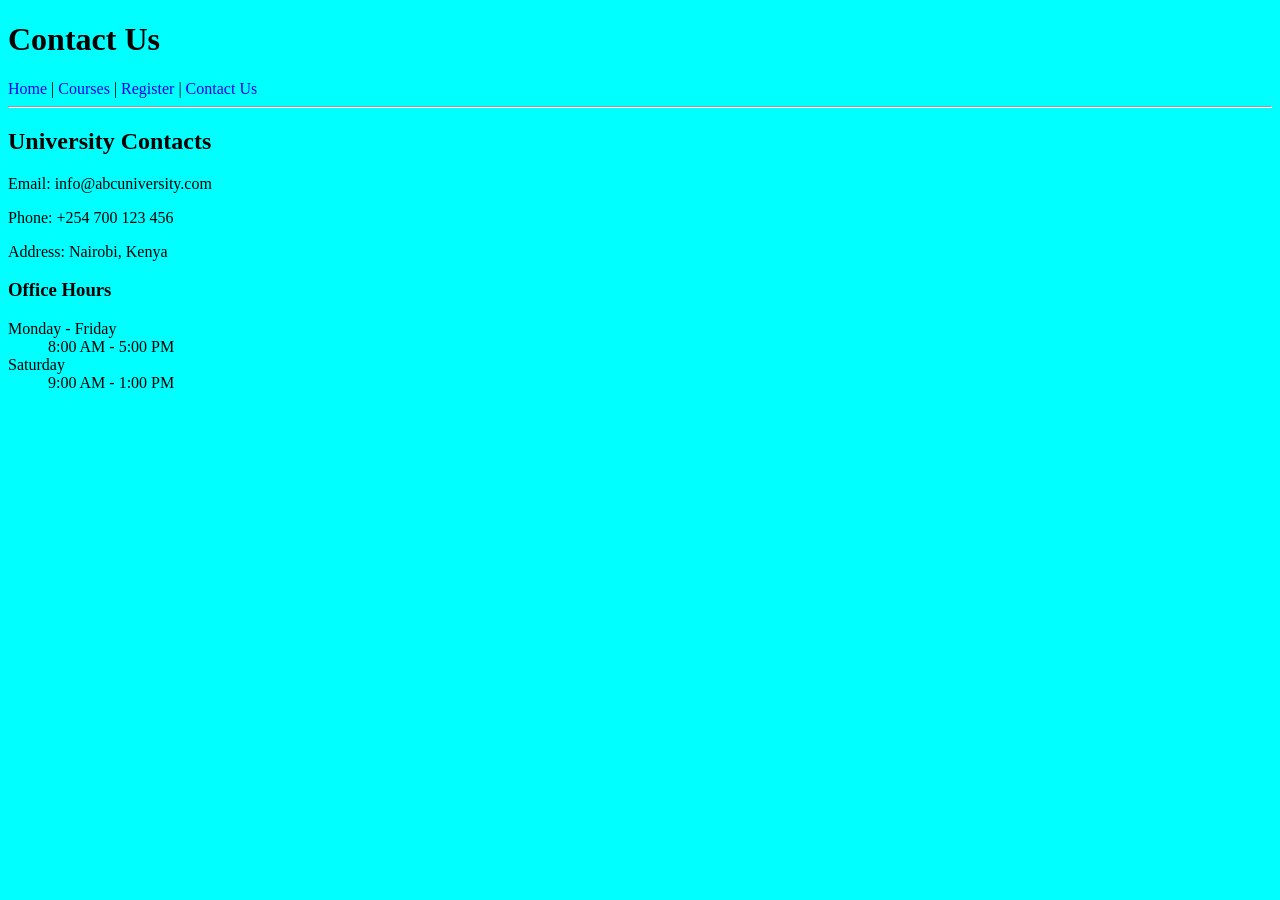
<file: contact.html>
<!DOCTYPE html>
<html>
<head>
    <title>Contact Us</title>

 <link rel="icon" type="image/png" href="./images/hat.png">   
 <link rel="stylesheet" href="style.css">


</head>
<body>



    <h1>Contact Us</h1>

    <a href="index.html">Home</a> |
    <a href="courses.html">Courses</a> |
    <a href="register.html">Register</a> |
    <a href="contact.html">Contact Us</a>

    <hr>

    <h2>University Contacts</h2>

    <p>Email: info@abcuniversity.com</p>

    <p>Phone: +254 700 123 456</p>

    <p>Address: Nairobi, Kenya</p>

    <h3>Office Hours</h3>



    <!--This is a description list:-->

    <dl>
        <dt>Monday - Friday</dt>
        <dd>8:00 AM - 5:00 PM</dd>

        <dt>Saturday</dt>
        <dd>9:00 AM - 1:00 PM</dd>
    </dl>

</body>
</html>
</file>
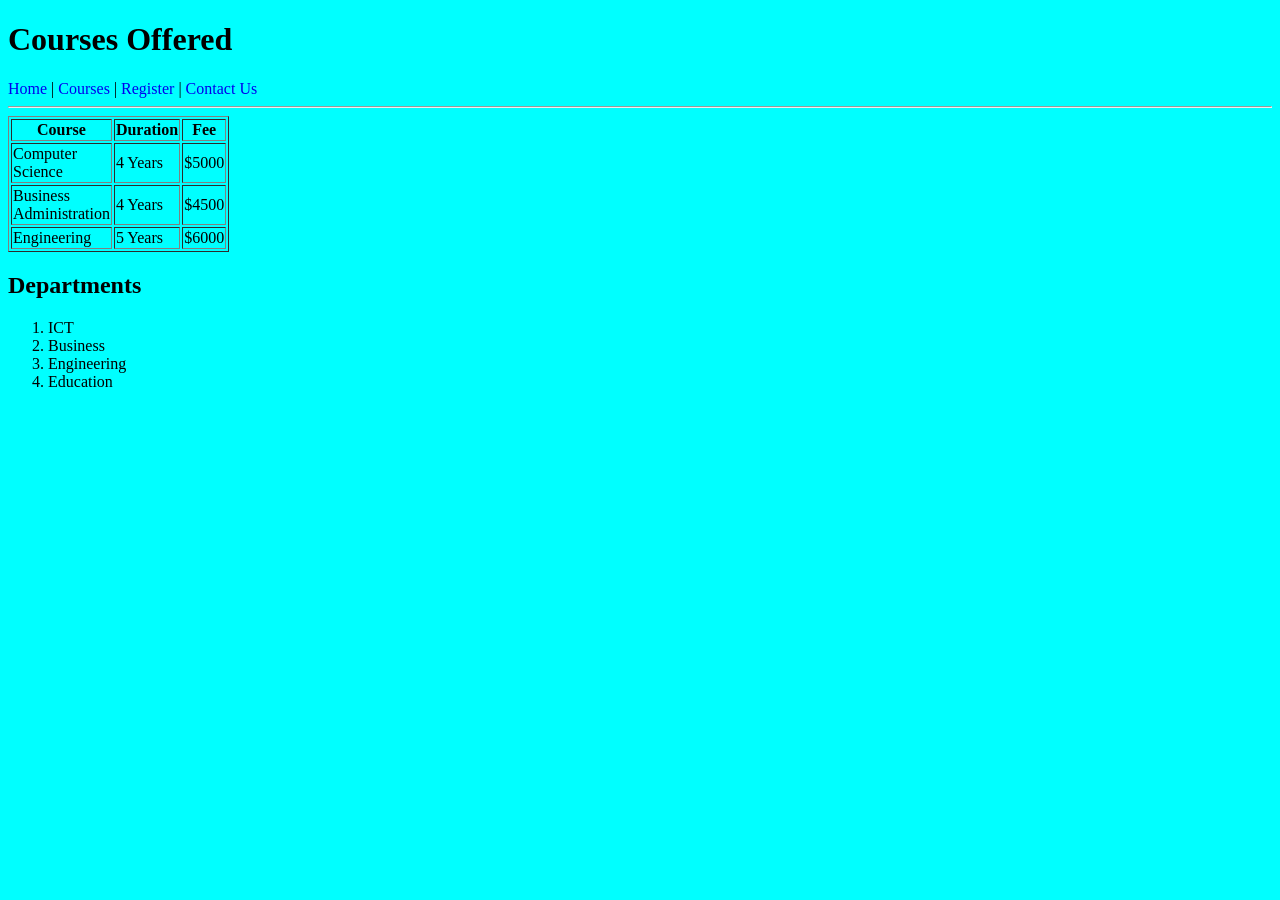
<file: courses.html>
<!DOCTYPE html>
<html>
<head>
    <title>Courses Offered</title>

 <link rel="stylesheet" href="style.css">


 <link rel="icon" type="image/png" href="./images/hat.png">  
 

 <!--this helps with internal styling-->
 <style>
table{

width:100px;

}
 </style>
</head>
<body>

    <h1>Courses Offered</h1>

    <a href="index.html">Home</a> |
    <a href="courses.html">Courses</a> |
    <a href="register.html">Register</a> |
    <a href="contact.html">Contact Us</a>

    <hr>


    <!--this is table-->

    <table border="1">
        <tr allign="center">
            <th>Course</th>
            <th>Duration</th>
            <th>Fee</th>
        </tr>

        <tr allign="center">
            <td>Computer Science</td>
            <td>4 Years</td>
            <td>$5000</td>
        </tr>

        <tr allign="center">
            <td>Business Administration</td>
            <td>4 Years</td>
            <td>$4500</td>
        </tr>

        <tr allign="center">
            <td>Engineering</td>
            <td>5 Years</td>
            <td>$6000</td>
        </tr>
    </table>

    <h2>Departments</h2>


    <!--this is an unordered list -->
    <ol>
        <li>ICT</li>
        <li>Business</li>
        <li>Engineering</li>
        <li>Education</li>
    </ol>

</body>
</html>
</file>
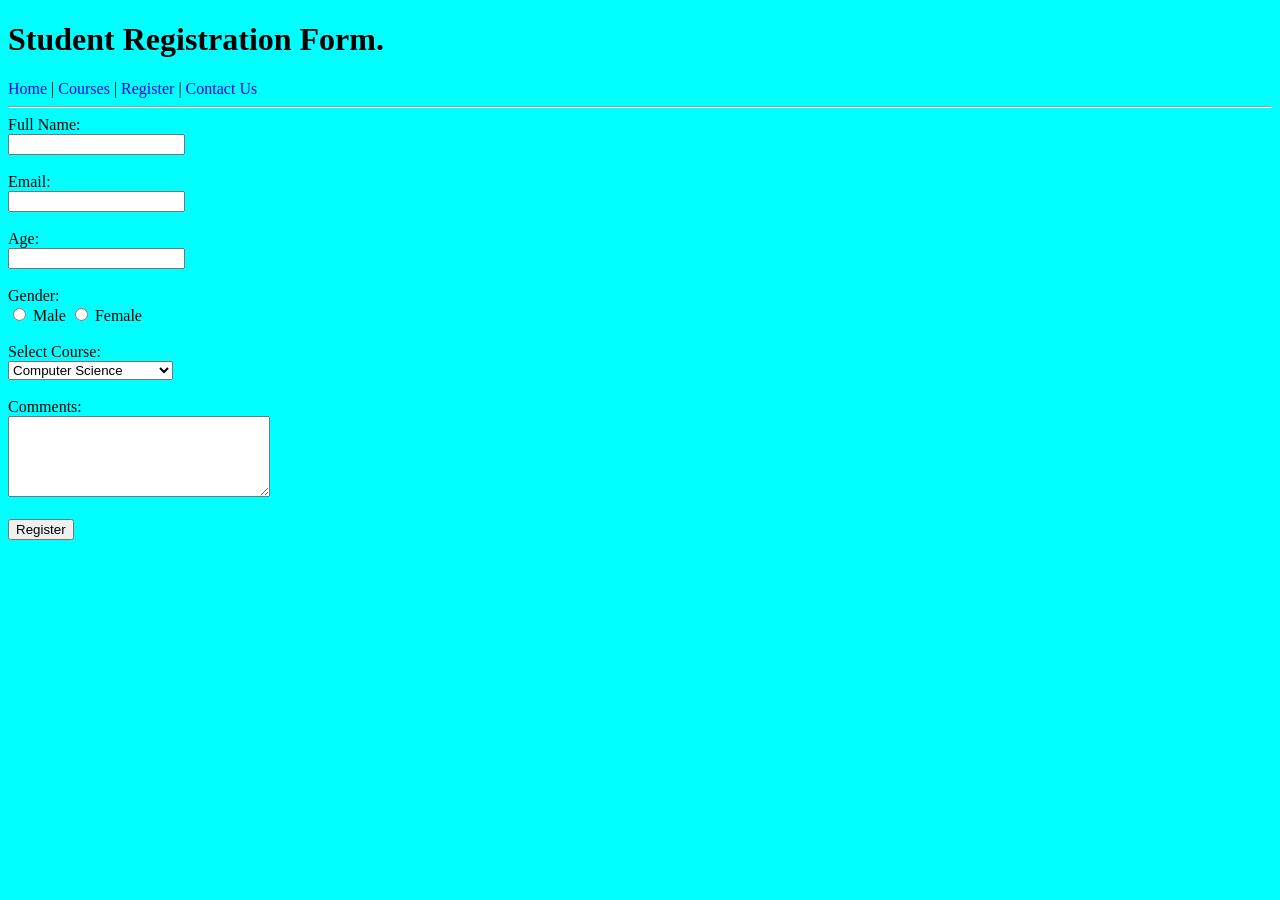
<file: register.html>
<!DOCTYPE html>
<html>
<head>
    <title>Student Registration</title>
    <link rel="stylesheet" href="style.css">


 <link rel="icon" type="image/png" href="./images/hat.png">   





</head>
<body>

    <h1>Student Registration Form.</h1>

    <a href="index.html">Home</a> |
    <a href="courses.html">Courses</a> |
    <a href="register.html">Register</a> |
    <a href="contact.html">Contact Us</a>

    <hr>

    <!--this is a form-->

    <form>

        <label>Full Name:</label><br>
        <input type="text"><br><br>

        <label>Email:</label><br>
        <input type="email"><br><br>

        <label>Age:</label><br>
        <input type="number"><br><br>

        <label>Gender:</label><br>

        <input type="radio" name="gender"> Male
        <input type="radio" name="gender"> Female

        <br><br>   <!--thsi is a line break-->

        <label>Select Course:</label><br>



        <!--helps selection various options-->

        <select>
            <option>Computer Science</option>
            <option>Business Administration</option>
            <option>Engineering</option>
        </select>

        <br><br>

        <label>Comments:</label><br>

        <textarea rows="5" cols="30"></textarea>

        <br><br>

        <input type="submit" value="Register"> <!--this is like a button-->

    </form>

</body>
</html>
</file>
<file: style.css>
a{
text-decoration:none;

}


body{


    background-color:aqua
}
</file>
